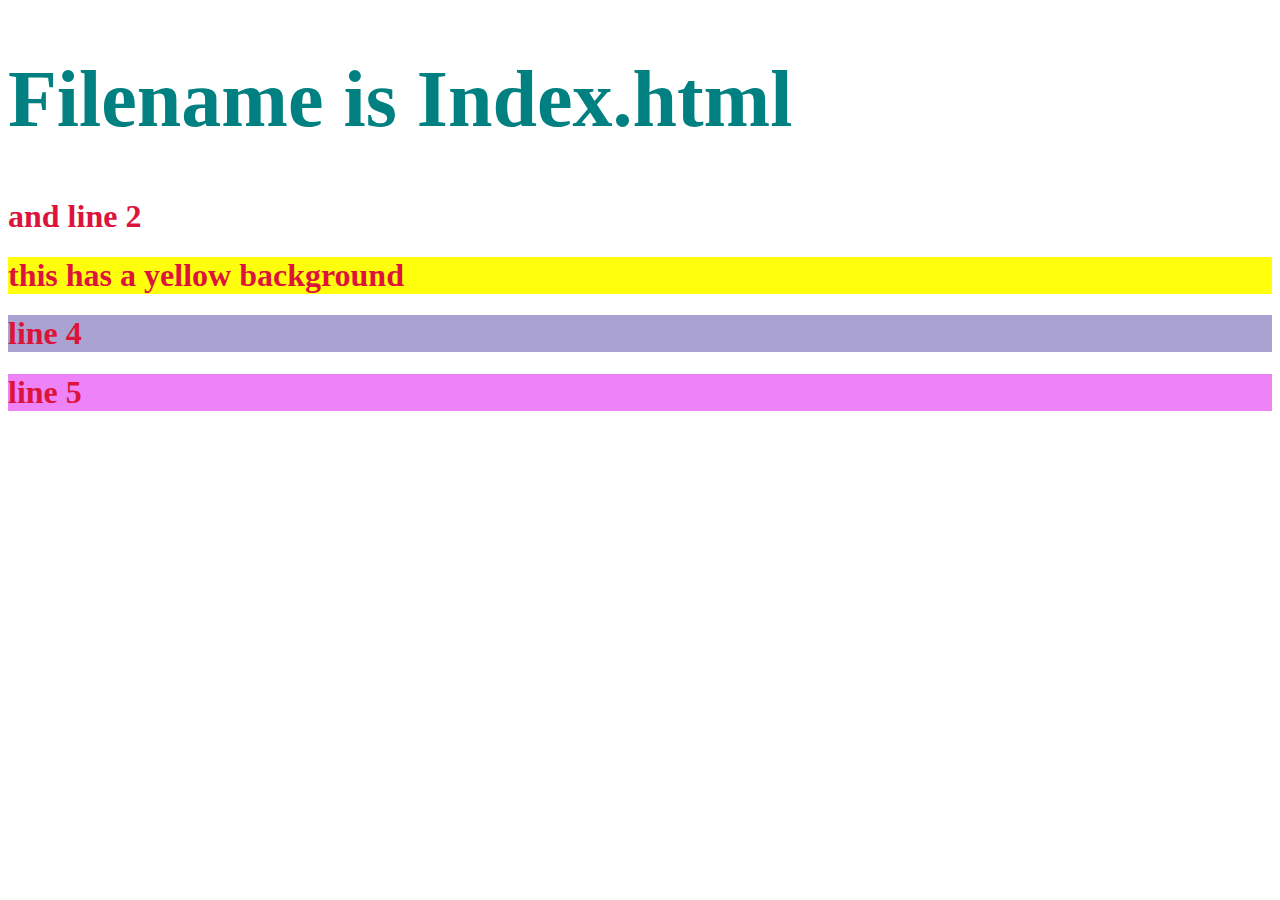
<file: index.html>
<!DOCTYPE html>
<html lang="en">

<head>
    <meta charset="UTF-8">
    <meta name="viewport" content="width=device-width, initial-scale=1.0">
    <meta http-equiv="X-UA-Compatible" content="ie=edge">
    <title>Document</title>
    <link rel="stylesheet" href="app.css">
</head>

<body>
    <! -- this is the comment>
        <h1 id="special">Filename is Index.html </h1>
        <h1>and line 2 </h1>
        <h1 class="highlight">this has a yellow background</h1>
        <h1 class=lowlight>line 4</h1>
        <h1 class='changingcolor'>line 5</h1>
</body>

</html>
</file>
<file: app.css>
h1 {
    color: crimson;
}

#special {
    font-size: 80px;
    color: teal;
}

.highlight {
    background-color: rgb(255, 255, 12);
}

.lowlight {
    background-color: rgba(64, 45, 151, 0.445);
}
.changingcolor {
    background-color: #ed83f7
    

}
</file>
